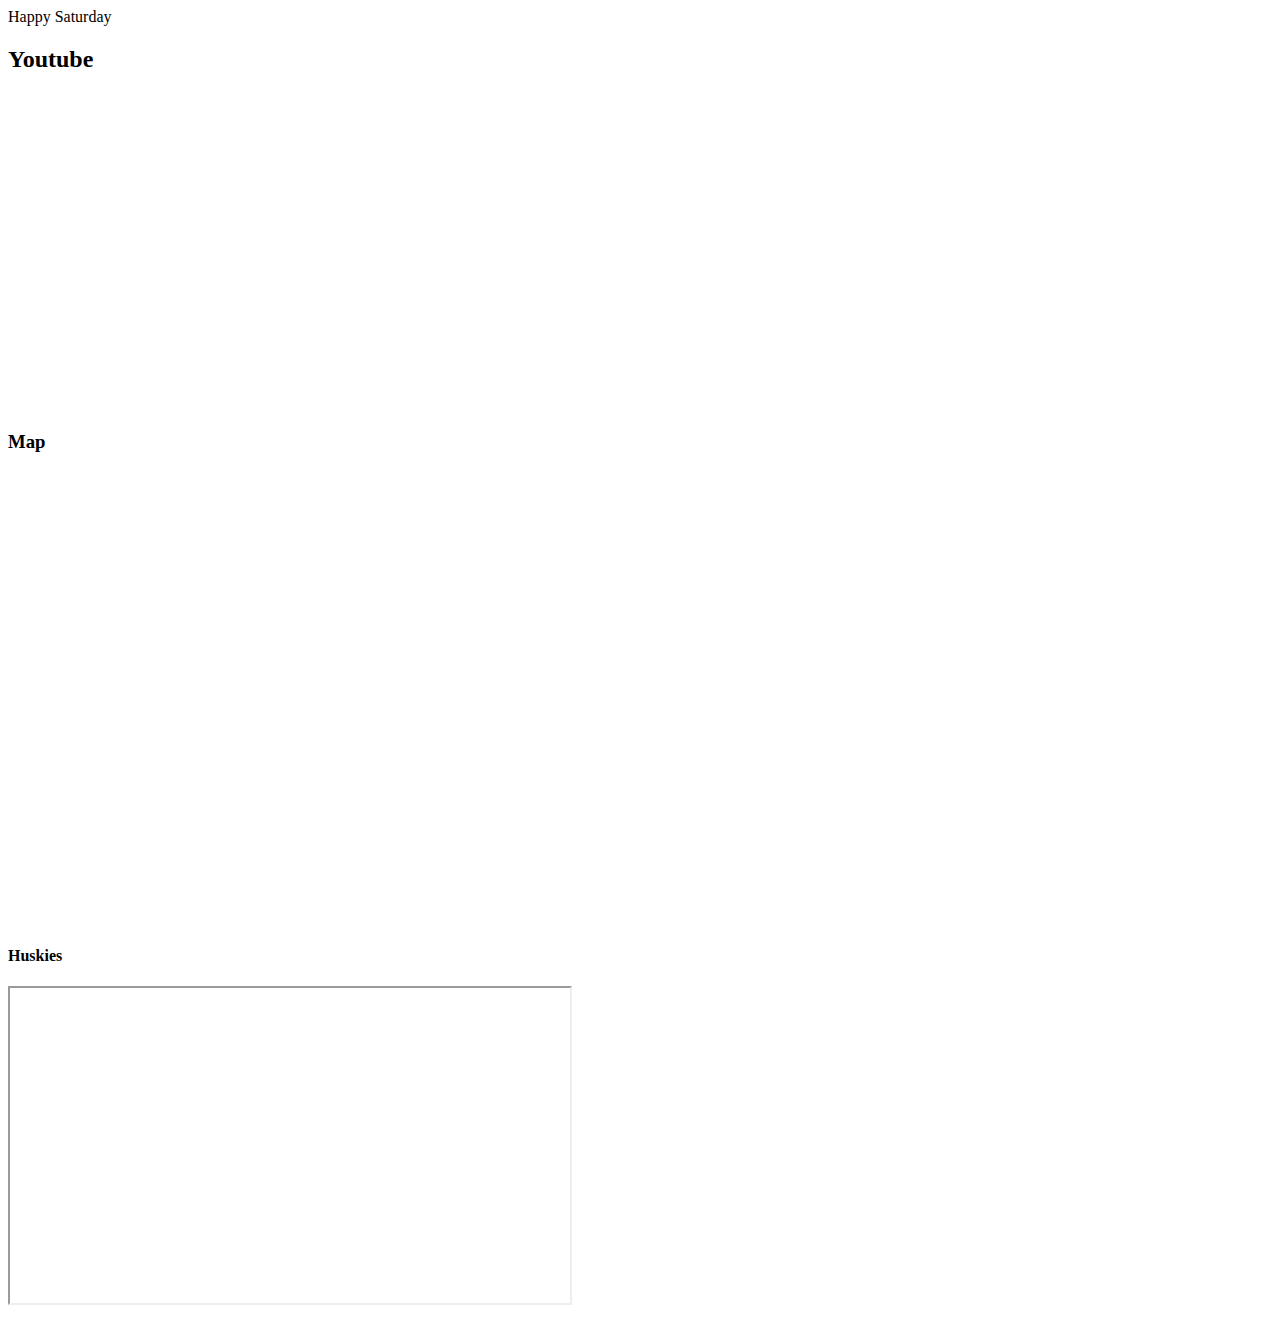
<file: embeddingOriginalWork.html>
<!DOCTYPE html>
    <head>
        <title>Happy Saturday</title>
    </head>

    <body>
        <hi>Happy Saturday</hi>

        <div>
            <h2>Youtube</h2>
            <iframe width="560" height="315" src="https://www.youtube.com/embed/PrOjwIEOYQk?start=180" title="YouTube video player" frameborder="0" allow="accelerometer; autoplay; clipboard-write; encrypted-media; gyroscope; picture-in-picture" allowfullscreen></iframe>
        </div>

        <div>
            <h3>Map</h3>
            <iframe src="https://www.google.com/maps/embed?pb=!1m18!1m12!1m3!1d21828.498442735094!2d-121.77783252704785!3d46.852305615056956!2m3!1f0!2f0!3f0!3m2!1i1024!2i768!4f13.1!3m3!1m2!1s0x5490d193f70860fb%3A0x5b5e4fe17ad6b707!2sMount%20Rainier!5e0!3m2!1sen!2sus!4v1633844843285!5m2!1sen!2sus" width="600" height="450" style="border:0;" allowfullscreen="" loading="lazy"></iframe>
        </div>

        <div>
            <h4>Huskies</h4>
            <iframe width="560" height="315" src="https://www.akc.org/dog-breeds/siberian-husky/"></iframe>
        </div> 
    </body>
</file>
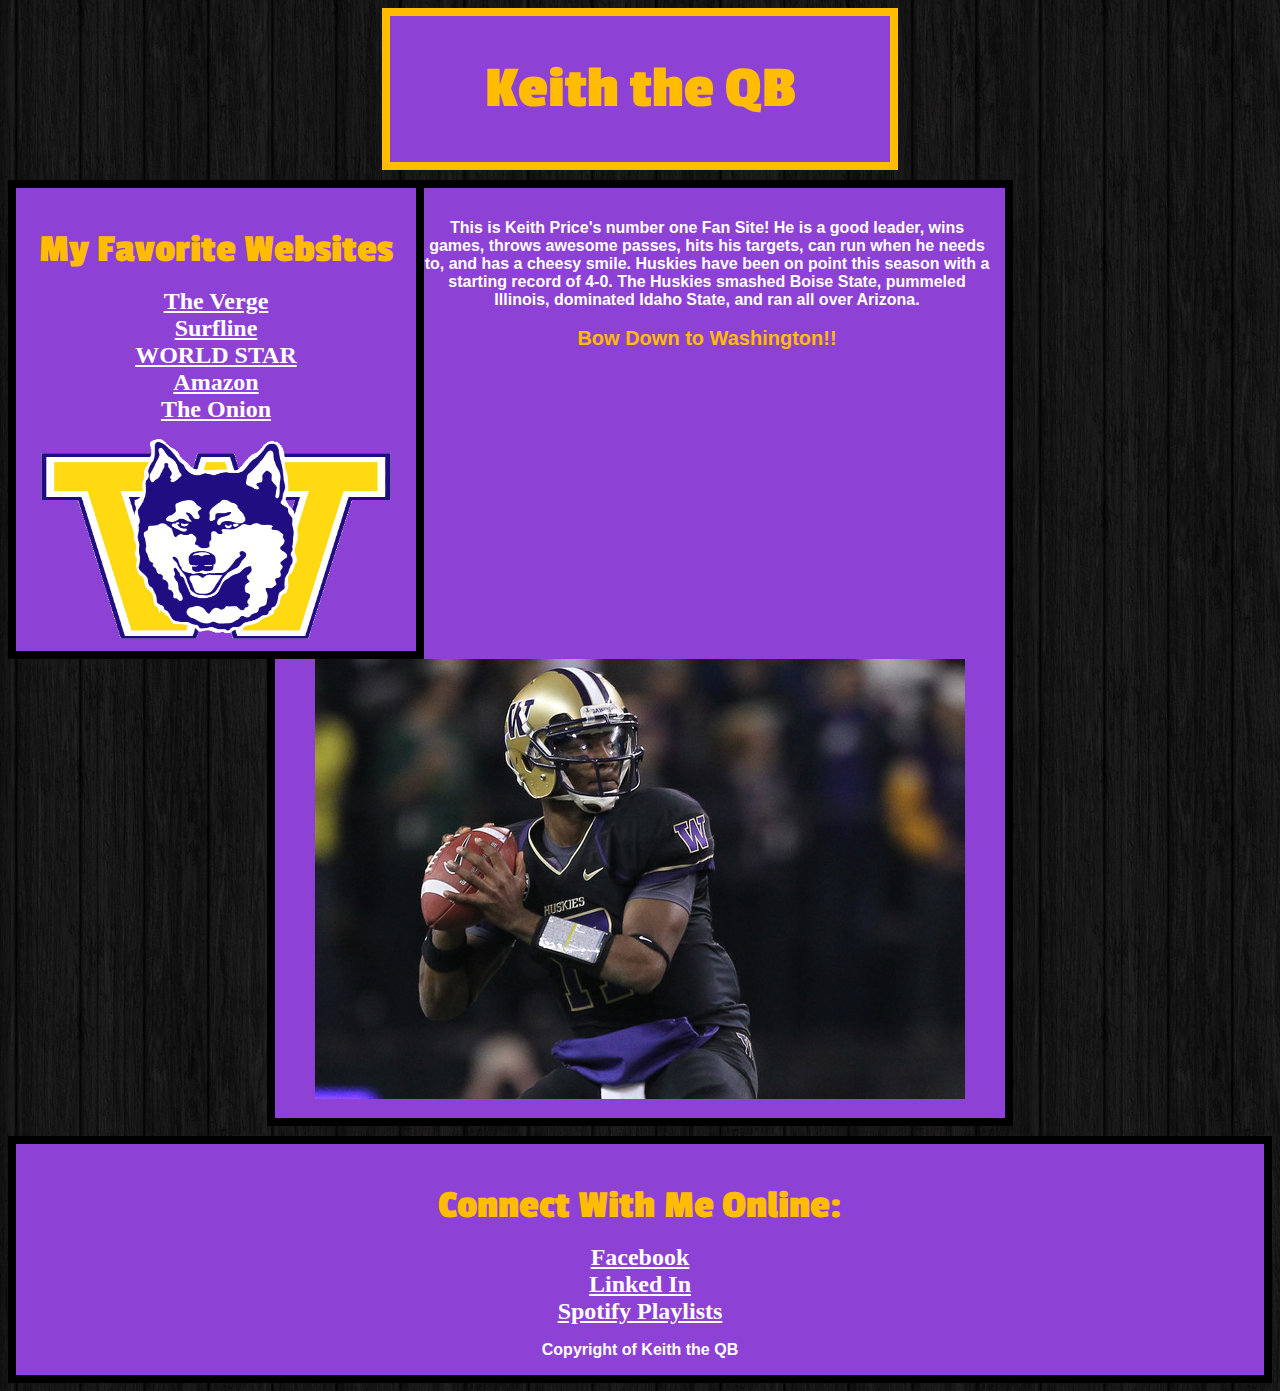
<file: Intro to CSS.html>
<!DOCTYPE html>
	<head> 
		<title> Keith the QB  </title>
		<link rel="stylesheet" type="text/css" href="test.css" />
		<link href='http://fonts.googleapis.com/css?family=Passion+One' rel='stylesheet' type='text/css'>
	</head>

	<body>
		<div id = "Header">
			<h1> Keith the QB </h1>
		</div>
		
		<div id = "LeftNav">
			<h3> My Favorite Websites </h3>
			<ul>
				<li><a href="https://www.theverge.com">The Verge</a></li>
				<li><a href="https://www.surfline.com">Surfline</a></li>
				<li><a href="https://www.worldstarhiphop">WORLD STAR</a></li>
				<li><a href="https://www.amazon.com">Amazon</a></li>
				<li><a href="https://www.theonion.com">The Onion</a></li>
			</ul>
			<img src="icon.gif" width="350px" height="200px">
		</div>
		
		<div id = "Content">
			<p> This is Keith Price's number one Fan Site! He is a good leader, wins games, throws awesome passes, hits his targets, can run when he needs to, and has a cheesy smile. Huskies have been on point this season with a starting record of 4-0. The Huskies smashed Boise State, pummeled Illinois, dominated Idaho State, and ran all over Arizona. <br /><br /> <span id="bow">Bow Down to Washington!!</span></p>
			<img src="price.jpg">
		</div>
		
		<div id = "Footer">
			<h3>Connect With Me Online:</h3>
			<ul>
				<li><a href="https://www.Facebook.com">Facebook</a></li>
				<li><a href="https://www.Linkedin.com">Linked In</a></li>
				<li><a href="https://www.Spotify.com">Spotify Playlists</a></li>
			</ul>
			<p>Copyright of Keith the QB</p>
		</div>

	</body>

</html>
</file>
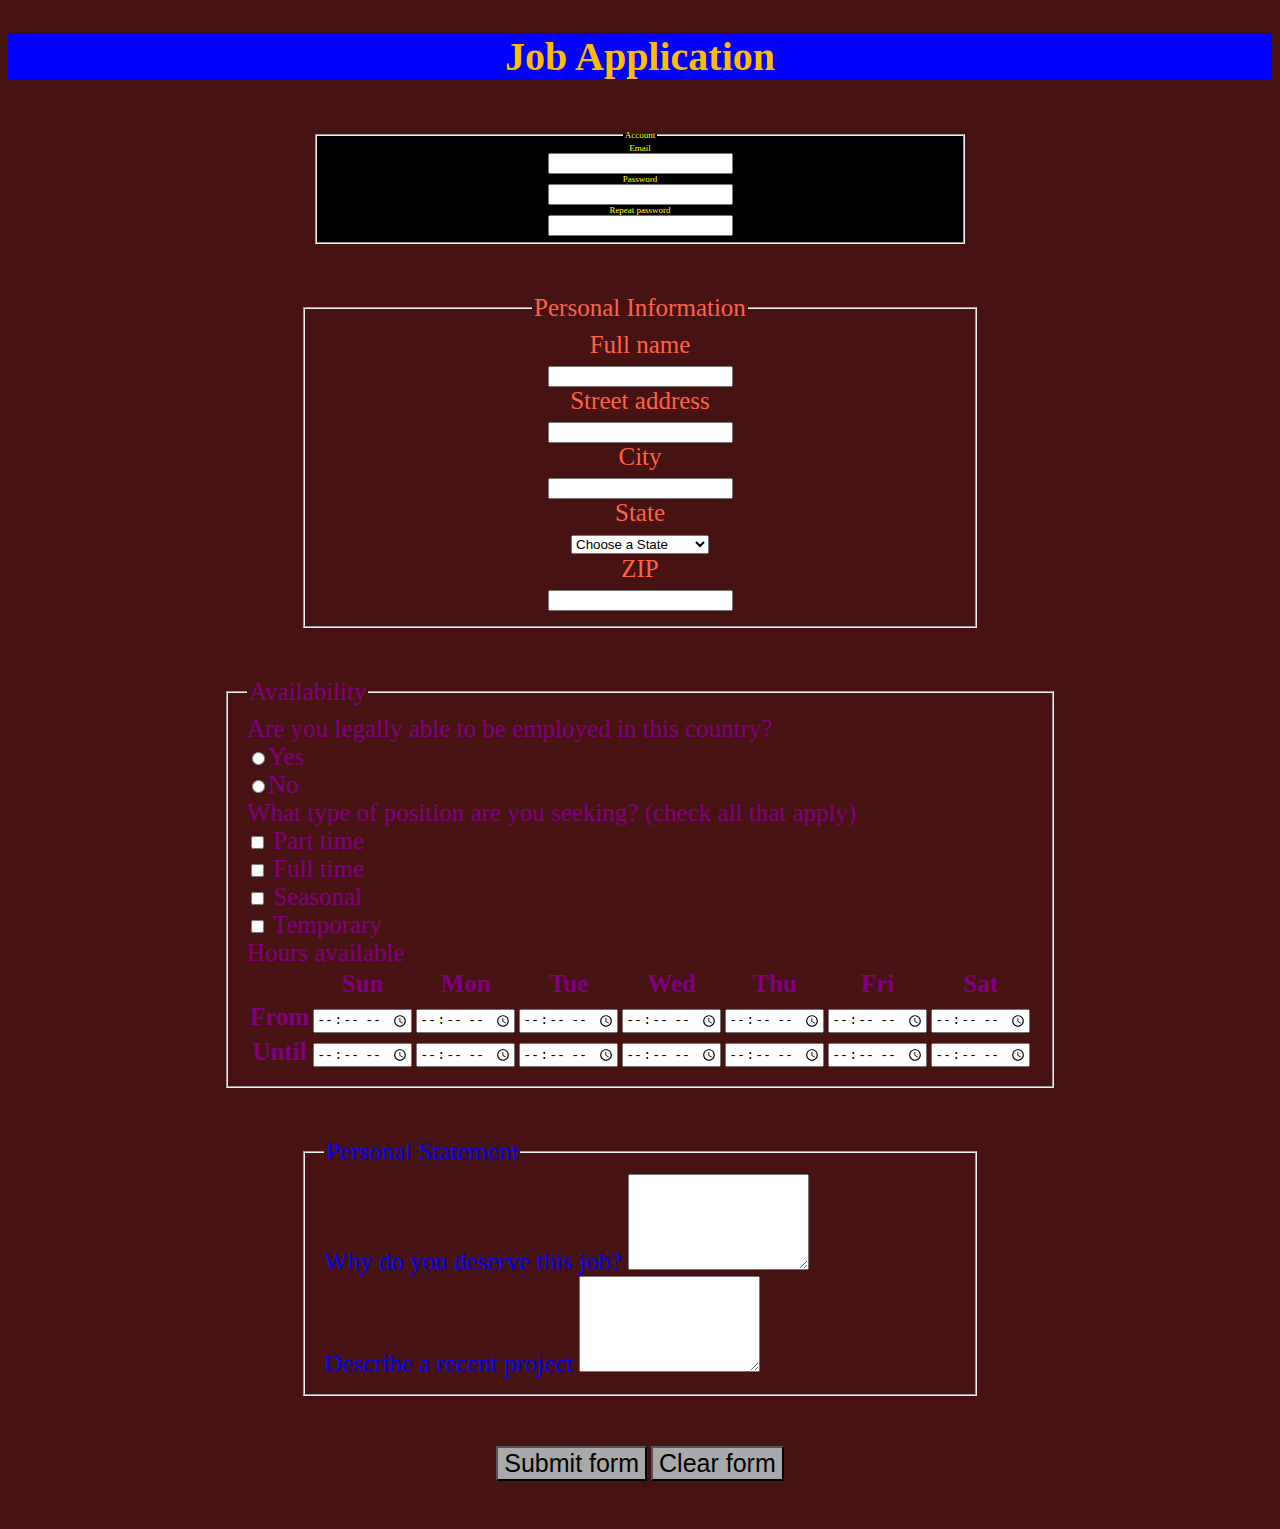
<file: jobApplicationForm.html>
<!DOCTYPE html>
<html>
<head>
	<meta charset="utf-8">
	<meta name="viewport" content="width=device-width, initial-scale=1.0">
	<title>Job Application</title>
	<link href="JobApplicationCSS.css" rel="stylesheet">
</head>
<body>
<div class="container">

<h2>Job Application</h2>
<p>&nbsp;</p>

<form role="form" action="http://gclass.alexburner.com/formtest.php" method="post">

	<fieldset class="form-horizontal" >
		<legend>Account</legend>
		<div class="form-group">
			<label class="col-sm-3 control-label">Email</label>
			<div class="col-sm-9">
				<input class="form-control" type="text" name="email">
			</div>
		</div>
		<div class="form-group">
			<label class="col-sm-3 control-label">Password</label>
			<div class="col-sm-9">
				<input class="form-control" type="password" name="password">
			</div>
		</div>
		<div class="form-group">
			<label class="col-sm-3 control-label">Repeat password</label>
			<div class="col-sm-9">
				<input class="form-control" type="password" name="repeat_password">
			</div>
		</div>
	</fieldset>

	<p>&nbsp;</p>

	<fieldset class="form-horizontal-1" >
		<legend>Personal Information</legend>
		<div class="form-group">
			<label class="col-sm-3 control-label">Full name</label>
			<div class="col-sm-9">
				<input class="form-control" type="text" name="name">
			</div>
		</div>
		<div class="form-group">
			<label class="col-sm-3 control-label">Street address</label>
			<div class="col-sm-9">
				<input class="form-control" type="text" name="street">
			</div>
		</div>
		<div class="form-group">
			<label class="col-sm-3 control-label">City</label>
			<div class="col-sm-9">
				<input class="form-control" type="text" name="city">
			</div>
		</div>
		<div class="form-group">
			<label class="col-sm-3 control-label">State</label>
			<div class="col-sm-9">
				<select class="form-control" name="state">
					<option value="" selected="true">Choose a State</option>
					<option value="AL">Alabama</option>
					<option value="AK">Alaska</option>
					<option value="AZ">Arizona</option>
					<option value="AR">Arkansas</option>
					<option value="CA">California</option>
					<option value="CO">Colorado</option>
					<option value="CT">Connecticut</option>
					<option value="DE">Delaware</option>
					<option value="DC">District of Columbia</option>
					<option value="FL">Florida</option>
					<option value="GA">Georgia</option>
					<option value="HI">Hawaii</option>
					<option value="ID">Idaho</option>
					<option value="IL">Illinois</option>
					<option value="IN">Indiana</option>
					<option value="IA">Iowa</option>
					<option value="KS">Kansas</option>
					<option value="KY">Kentucky</option>
					<option value="LA">Louisiana</option>
					<option value="ME">Maine</option>
					<option value="MD">Maryland</option>
					<option value="MA">Massachusetts</option>
					<option value="MI">Michigan</option>
					<option value="MN">Minnesota</option>
					<option value="MS">Mississippi</option>
					<option value="MO">Missouri</option>
					<option value="MT">Montana</option>
					<option value="NE">Nebraska</option>
					<option value="NV">Nevada</option>
					<option value="NH">New Hampshire</option>
					<option value="NJ">New Jersey</option>
					<option value="NM">New Mexico</option>
					<option value="NY">New York</option>
					<option value="NC">North Carolina</option>
					<option value="ND">North Dakota</option>
					<option value="OH">Ohio</option>
					<option value="OK">Oklahoma</option>
					<option value="OR">Oregon</option>
					<option value="PA">Pennsylvania</option>
					<option value="RI">Rhode Island</option>
					<option value="SC">South Carolina</option>
					<option value="SD">South Dakota</option>
					<option value="TN">Tennessee</option>
					<option value="TX">Texas</option>
					<option value="UT">Utah</option>
					<option value="VT">Vermont</option>
					<option value="VA">Virginia</option>
					<option value="WA">Washington</option>
					<option value="WV">West Virginia</option>
					<option value="WI">Wisconsin</option>
					<option value="WY">Wyoming</option>
				</select>
			</div>
		</div>
		<div class="form-group">
			<label class="col-sm-3 control-label">ZIP</label>
			<div class="col-sm-9">
				<input class="form-control" type="text" name="zip">
			</div>
		</div>
	</fieldset>

	<p>&nbsp;</p>

	<fieldset class="form-horizontal-2">
		<legend>Availability</legend>
		<div class="form-group-row">
			<label class="col-sm-12 control-label">Are you legally able to be employed in this country?</label>
			<div class="col-sm-offset-1 col-sm-11">
				<div class="radio">
					<label>
						<input type="radio" name="legal" value="yes">Yes
					</label>
				</div>
				<div class="radio">
					<label>
						<input type="radio" name="legal" value="no">No
					</label>
				</div>
			</div>
		</div>
		<div class="form-group-row">
			<label class="col-sm-12 control-label">What type of position are you seeking? (check all that apply)</label>
			<div class="col-sm-offset-1 col-sm-11">
				<div class="checkbox">
					<label>
						<input type="checkbox" name="position_pt" value="parttime">
						Part time
					</label>
				</div>
				<div class="checkbox">
					<label>
						<input type="checkbox" name="position_ft" value="fulltime">
						Full time
					</label>
				</div>
				<div class="checkbox">
					<label>
						<input type="checkbox" name="position_sl" value="seasonal">
						Seasonal
					</label>
				</div>
				<div class="checkbox">
					<label>
						<input type="checkbox" name="position_tp" value="temporary">
						Temporary
					</label>
				</div>
			</div>
		</div>
		<div class="form-group-row">
			<label class="col-sm-12 control-label">Hours available</label>
			<div class="col-sm-12">
				<table class="table table-bordered">
					<tr>
						<td></td>
						<th>Sun</th>
						<th>Mon</th>
						<th>Tue</th>
						<th>Wed</th>
						<th>Thu</th>
						<th>Fri</th>
						<th>Sat</th>
					</tr>
					<tr>
						<th>From</th>
						<td><input class="form-control" type="time" name="su_from"></td>
						<td><input class="form-control" type="time" name="mo_from"></td>
						<td><input class="form-control" type="time" name="tu_from"></td>
						<td><input class="form-control" type="time" name="we_from"></td>
						<td><input class="form-control" type="time" name="th_from"></td>
						<td><input class="form-control" type="time" name="fr_from"></td>
						<td><input class="form-control" type="time" name="sa_from"></td>
					</tr>
					<tr>
						<th>Until</th>
						<td><input class="form-control" type="time" name="su_until"></td>
						<td><input class="form-control" type="time" name="mo_until"></td>
						<td><input class="form-control" type="time" name="tu_until"></td>
						<td><input class="form-control" type="time" name="we_until"></td>
						<td><input class="form-control" type="time" name="th_until"></td>
						<td><input class="form-control" type="time" name="fr_until"></td>
						<td><input class="form-control" type="time" name="sa_until"></td>
					</tr>
				</table>
			</div>
		</div>
	</fieldset>

	<p>&nbsp;</p>

	<fieldset class="form-horizontal-3">
		<legend>Personal Statement</legend>
		<div class="form-group">
			<label class="control-label">Why do you deserve this job?</label>
			<textarea class="form-control" name="deserve" rows="6"></textarea>
		</div>
		<div class="form-group">
			<label class="control-label">Describe a recent project</label>
			<textarea class="form-control" name="project" rows="6"></textarea>
		</div>
	</fieldset>

	<p>&nbsp;</p>

	<div class="btnclass">
		<input class="btn btn-primary btn-lg" type="submit" value="Submit form">
		<input class="btn btn-primary btn-lg" type="reset" value="Clear form">
	</div>


	<p>&nbsp;</p>

</form>
</div><!-- close .container -->
</body>
</html>
</file>
<file: test.css>
body{
    background-image: url('dark_wood');

}
#Header{
    width: 500px;
    margin-left: auto;
    margin-right: auto;
    text-align: center;
    margin-bottom: 10px;
    border: solid 8px #FFBC00;
    background-color: #8E41D5;
   

}
h3{
    color: #FFBC00;
    font-size: 40px;
    font-family: "Passion One";
    margin-bottom: 0px;
    background-color: #8E41D5;

}
p{
    color: white;
    font-family: "Arial";
    font-weight: bolder;

}
#Header h1{
    font-size: 60px;
    font-family: "Passion One";
    color: #FFBC00;
    font-weight: bold;
    background-color: #8E41D5;
    

}
#LeftNav {
    width: 400px;
    float: left;
    border: solid 8px black;
    text-align: center;
    padding-bottom:8px;
    background-color: #8E41D5;

}
#LeftNav ul{
    color: white;



}
a{
    color: white;
    font-weight: bold;
    font-size: 24px;
}
ul{
    list-style-type: none;
    padding-left: 0px;

}
#Content{
    width:700px;
    margin-left: auto;
    margin-right: auto;
    margin-bottom: 10px;
    border: solid 8px black;
    text-align: center;
    padding: 15px;
    background-color: #8E41D5;


}
#Footer{
    text-align: center;
    border: solid 8px black;
    background-color: #8E41D5;

}
.titles{

}
#bow{
    color: #FFBC00;
    font-weight: bold;
    font-size: 20px;

}
</file>
<file: JobApplicationCSS.css>
body{
    background-color: rgb(71, 18, 18);
}

h2{
    width: 100%;
    color: #FFBC00;
    font-size: 40px;
    font-family: "Passion One";
    margin-bottom: 0px;
    background-color: blue;
    text-align: center;
}
.form-horizontal{
    width: 50%;
    margin: auto;
    font-size: 9px;
    color: yellow;
    background-color:black;
    text-align: center;
}
.form-horizontal-1{
    width: 50%;
    color:tomato;
    margin: auto;
    font-size: 25px;
    text-align: center;
}
.form-horizontal-2{
    width: 58%;
    color: purple;
    margin: auto;
    


    font-size: 25px;
}
.form-horizontal-3{
    width: 50%;
    color: blue;
    margin: auto;
    font-size: 25px;
}
.btn{
    font-size: 25px;
    background-color:darkgray;
}
.btnclass{
    margin:auto;
    width: fit-content;
}
</file>
